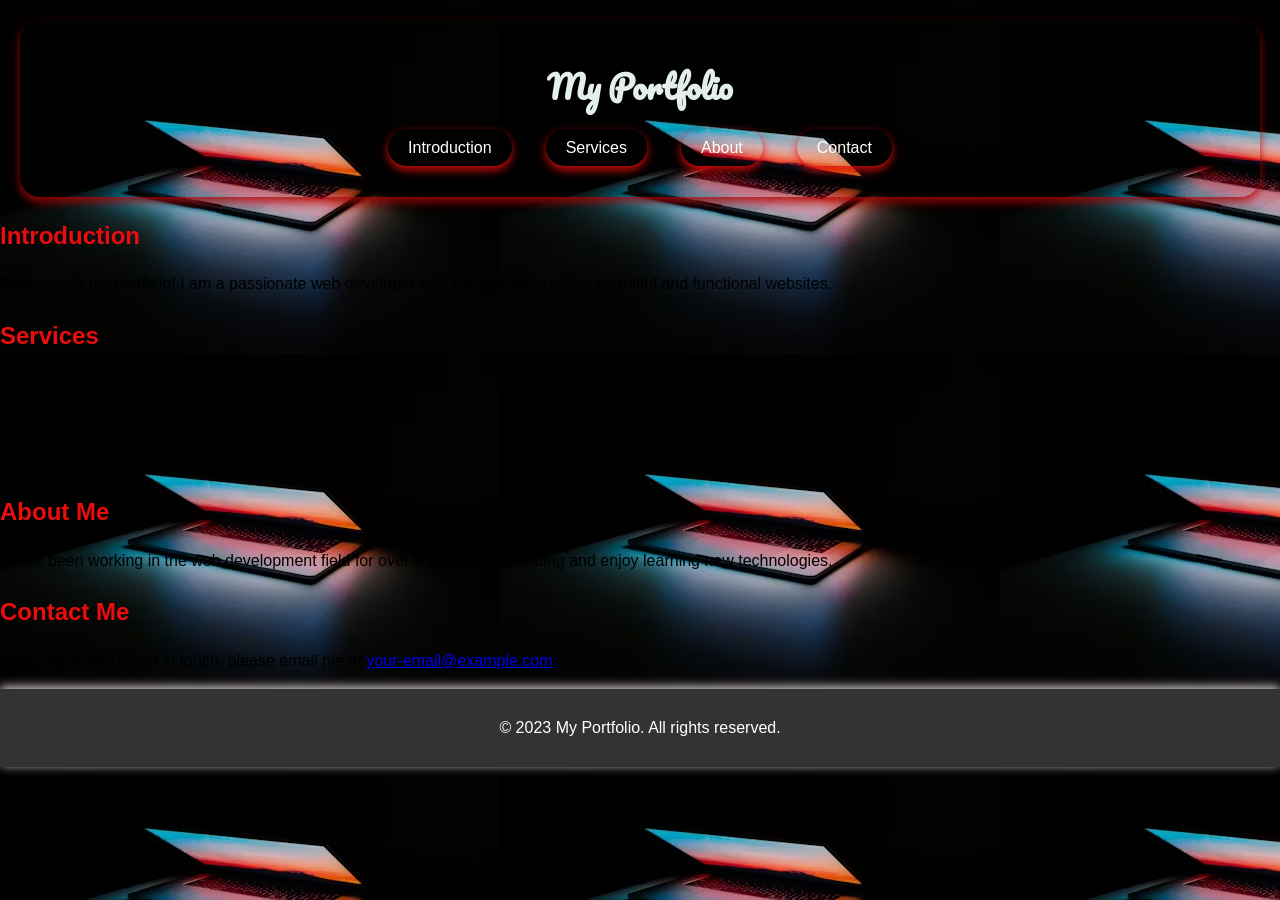
<file: index.html>
<!DOCTYPE html>
<html lang="en">
<head>
    <link rel="preconnect" href="https://fonts.googleapis.com">
<link rel="preconnect" href="https://fonts.gstatic.com" crossorigin>
<link href="https://fonts.googleapis.com/css2?family=Pacifico&display=swap" rel="stylesheet">
    <meta charset="UTF-8">
    <meta name="viewport" content="width=device-width, initial-scale=1.0">
    <title>My Portfolio</title>
    <link rel="stylesheet" href="styles.css">
</head>
<body background="photo.jpg">
    <header>
        <h1>My Portfolio</h1>
        <nav>
            <ul>
                <li><a href="#introduction">Introduction</a></li>
                <li><a href="#services">Services</a></li>
                <li><a href="#about">About</a></li>
                <li><a href="#contact">Contact</a></li>
            </ul>
        </nav>
    </header>

    <section id="introduction">
        <h2>Introduction</h2>
        <p>Welcome to my portfolio! I am a passionate web developer with a knack for creating beautiful and functional websites.</p>
    </section>

    <section id="services">
        <h2>Services</h2>
        <ul>
            <li>Web Development</li>
            <li>UI/UX Design</li>
            <li>SEO Optimization</li>
            <li>Content Creation</li>
        </ul>
    </section>

    <section id="about">
        <h2>About Me</h2>
        <p>I have been working in the web development field for over 5 years. I love coding and enjoy learning new technologies.</p>
    </section>

    <section id="contact">
        <h2>Contact Me</h2>
        <p>If you would like to get in touch, please email me at <a href="mailto:your-email@example.com">your-email@example.com</a>.</p>
    </section>

    <footer>
        <p>&copy; 2023 My Portfolio. All rights reserved.</p>
    </footer>
    <script src="script.js"></script>
</body>
</html>
</file>
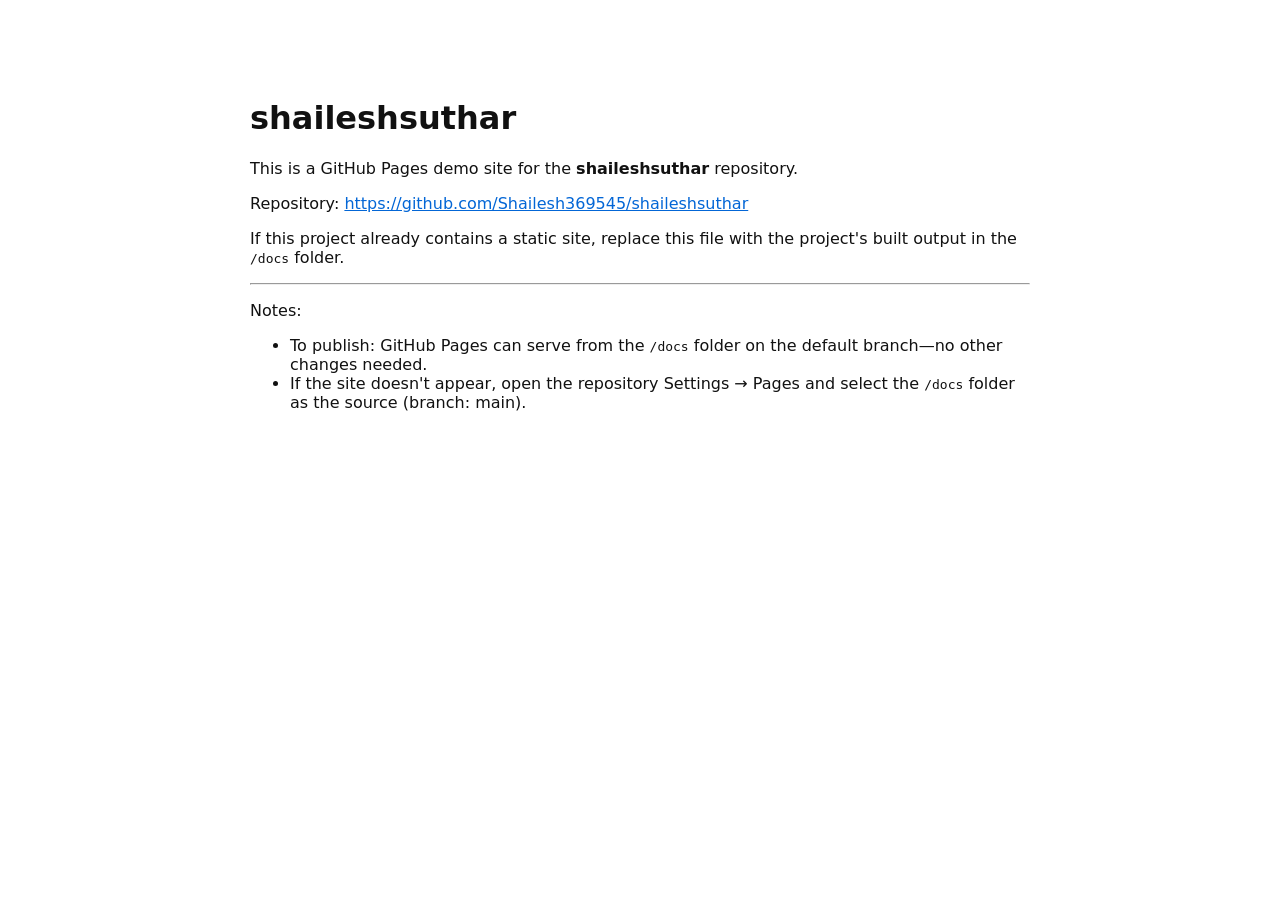
<file: docs/index.html>
<!doctype html>
<html lang="en">
<head>
  <meta charset="utf-8" />
  <meta name="viewport" content="width=device-width,initial-scale=1" />
  <title>shaileshsuthar — Project Demo</title>
  <style>body{font-family:system-ui,-apple-system,Segoe UI,Roboto,Helvetica,Arial;max-width:780px;margin:6vh auto;padding:24px;color:#111}a{color:#0366d6}</style>
</head>
<body>
  <h1>shaileshsuthar</h1>
  <p>This is a GitHub Pages demo site for the <strong>shaileshsuthar</strong> repository.</p>
  <p>Repository: <a href="https://github.com/Shailesh369545/shaileshsuthar">https://github.com/Shailesh369545/shaileshsuthar</a></p>
  <p>If this project already contains a static site, replace this file with the project's built output in the <code>/docs</code> folder.</p>
  <hr />
  <p>Notes:</p>
  <ul>
    <li>To publish: GitHub Pages can serve from the <code>/docs</code> folder on the default branch—no other changes needed.</li>
    <li>If the site doesn't appear, open the repository Settings → Pages and select the <code>/docs</code> folder as the source (branch: main).</li>
  </ul>
</body>
</html>
</file>
<file: styles.css>
body {
    font-family: Arial, sans-serif;
    line-height: 1.6;
    margin: 0;
    padding: 0;
    background-color: #f4f4f4; 
    overflow-x: hidden; 
}

header{
    color: #e3eeed;
    padding: 20px 0;
    font-family: pacifico;
    text-align: center;
    box-shadow: 0 5px 10px rgba(178, 7, 7, 0.838);
    border-radius: 20px; 
    margin: 20px; 
}

nav ul {
    list-style: none;
    padding: 0;
}

nav ul li {
    display: inline-block;
    margin: 0 15px;
}

nav ul li a {
    color: #fff;
    text-decoration: none;
    font-family:'Franklin Gothic Medium', 'Arial Narrow', Arial, sans-serif;
    padding: 10px 20px; 
    border-radius: 20px; 
    box-shadow: 0 4px 10px rgba(226, 12, 12, 0.935); 
    transition: all 0.3s ease;
}

nav ul li a:hover {
    background: rgba(178, 5, 5, 0.5); 
    transform: translateY(-2px); 
    box-shadow: 0 10px 20px rgba(13, 10, 206, 0.6); 
    transition: all 0.3s ease;
}

nav ul li a:active {
    transform: translateY(1px); 
    box-shadow: 0 2px 5px rgba(240, 10, 10, 0.955); 
}

section:hover{
    color: #f4f7f7;
    padding: 20px;
    margin: 20px;
    font-family:'Franklin Gothic Medium', 'Arial Narrow', Arial, sans-serif;
    border: 1px solid rgba(243, 13, 13, 0.952); 
    box-shadow: 0 4px 20px rgba(237, 5, 5, 0.974); 
    border-radius: 10px; 
    transform: translateY(20px); 
    transition: all 0.5s ease; 
    transition-behavior:inherit;
    transition-delay: 0.5s;
    transform: translateY(-2px); 
    box-shadow: 0 10px 20px rgba(13, 10, 206, 0.6); 
    transition: all 0.8s ease;
}

section.visible {
    transform: translateY(0);
    opacity: 1;
}

h2 {
    color: #eb0d0d;
    margin-bottom: 10px;
    font-weight: bold;
}

footer {
    text-align: center;
    padding: 10px 0;
    background: #333;
    color: #fff;
    position: relative;
    bottom: 0;
    width: 100%;
    box-shadow: 0 -2px 10px rgba(233, 224, 224, 0.996); 
}
</file>
